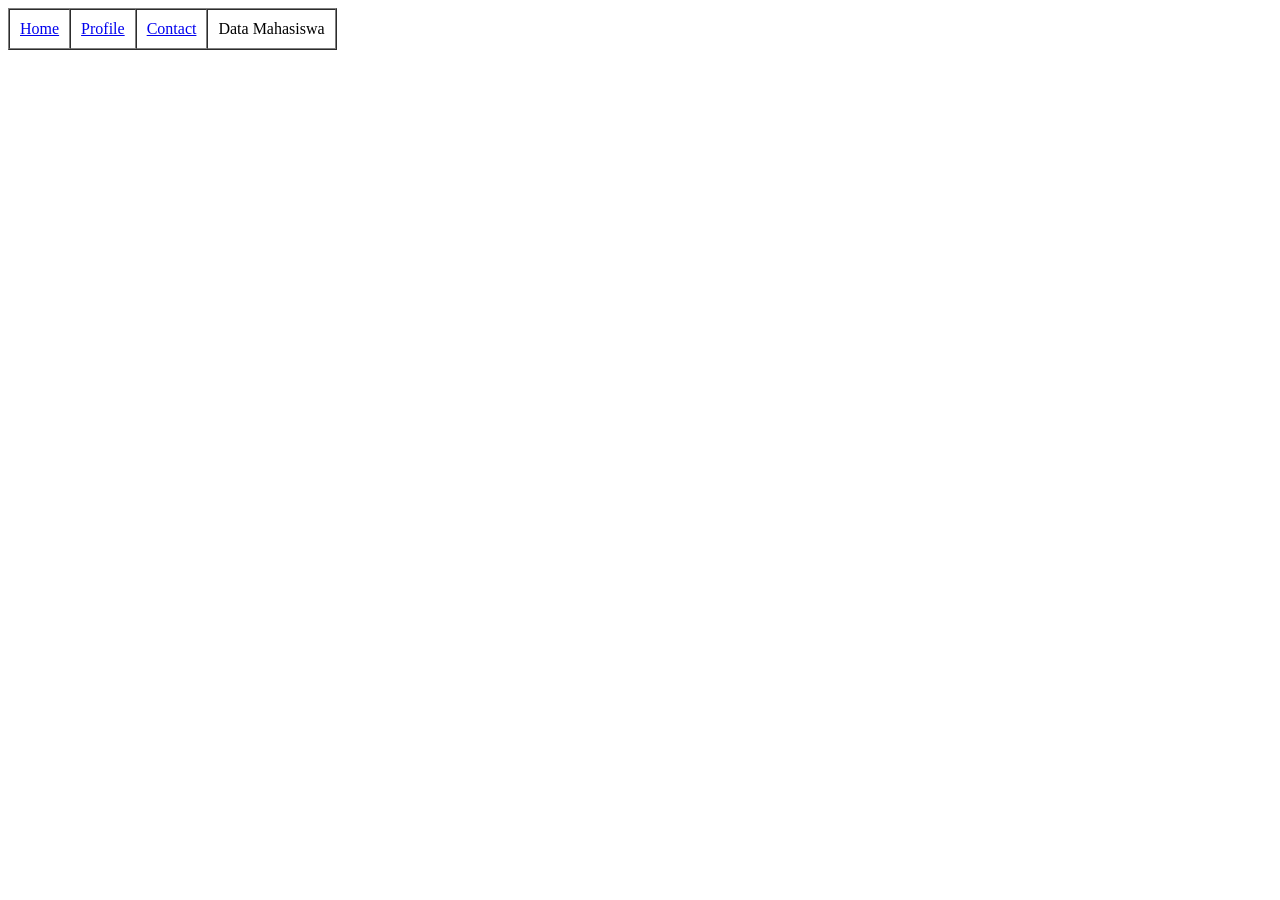
<file: contact.html>
<!DOCTYPE html>
<html lang="en">
<head>
    <meta charset="UTF-8">
    <meta name="viewport" content="width=device-width, initial-scale=1.0">
    <title>Contact</title>
</head>
<body>
    <table border="1" cellspacing = "0" cellpadding = "10px">
  <tr>
    <td><a href="index.html">Home</a></td>
    <td><a href="profile.html">Profile</a></td>
    <td><a href="contact.html">Contact</a></td>
    <td>Data Mahasiswa</td>
  </tr>
</table>
</body>
</html>
</file>
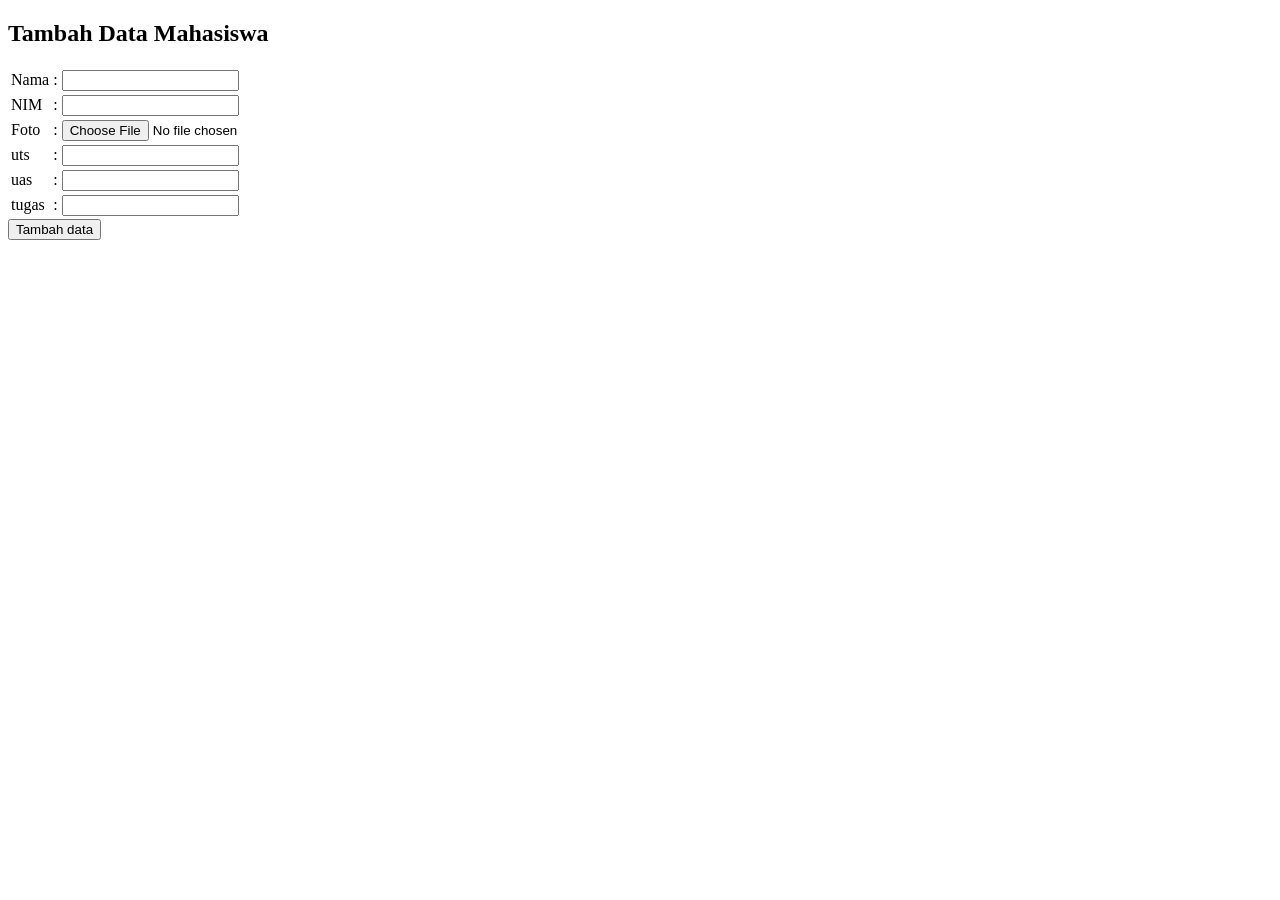
<file: inputdata.html>
<!DOCTYPE html>
<html lang="en">
<head>
    <meta charset="UTF-8">
    <meta name="viewport" content="width=device-width, initial-scale=1.0">
    <title>Input data mahasiswa</title>
</head>
<body>
    <h2>Tambah Data Mahasiswa</h2>
    <form action="mahasiswa.html" method="post">
    <table >
        <tr>
            <td><label for="nama">Nama</label></td>
            <td>:</td>
            <td><input type="text" name="nama" id="Foto"/></td>
        </tr>
        <tr>
            <td><label for="nim">NIM</label></td>
            <td>:</td>
            <td><input type="text" name="nim" id="nim"/></td>
        </tr>
        <tr>
            <td><label for="foto">Foto</label></td>
            <td>:</td>
            <td><input type="file" name="foto" id="foto"/></td>
        </tr>
        <tr>
            <td><label for="ust">uts</label></td>
            <td>:</td>
            <td><input type="number" name="uts" id="uts"/></td>
        </tr>
        <tr>
            <td><label for="uas">uas</label></td>
            <td>:</td>
            <td><input type="number" name="uas" id="uas"/></td>
        </tr>
        <tr>
            <td><label for="tugas">tugas</label></td>
            <td>:</td>
            <td><input type="number" name="tugas" id="tugas"/></td>
        </tr>
    </table>
    <button type="submit" name="submit" id="submit">Tambah data</button>
    </form>
</body>
</html>
</file>
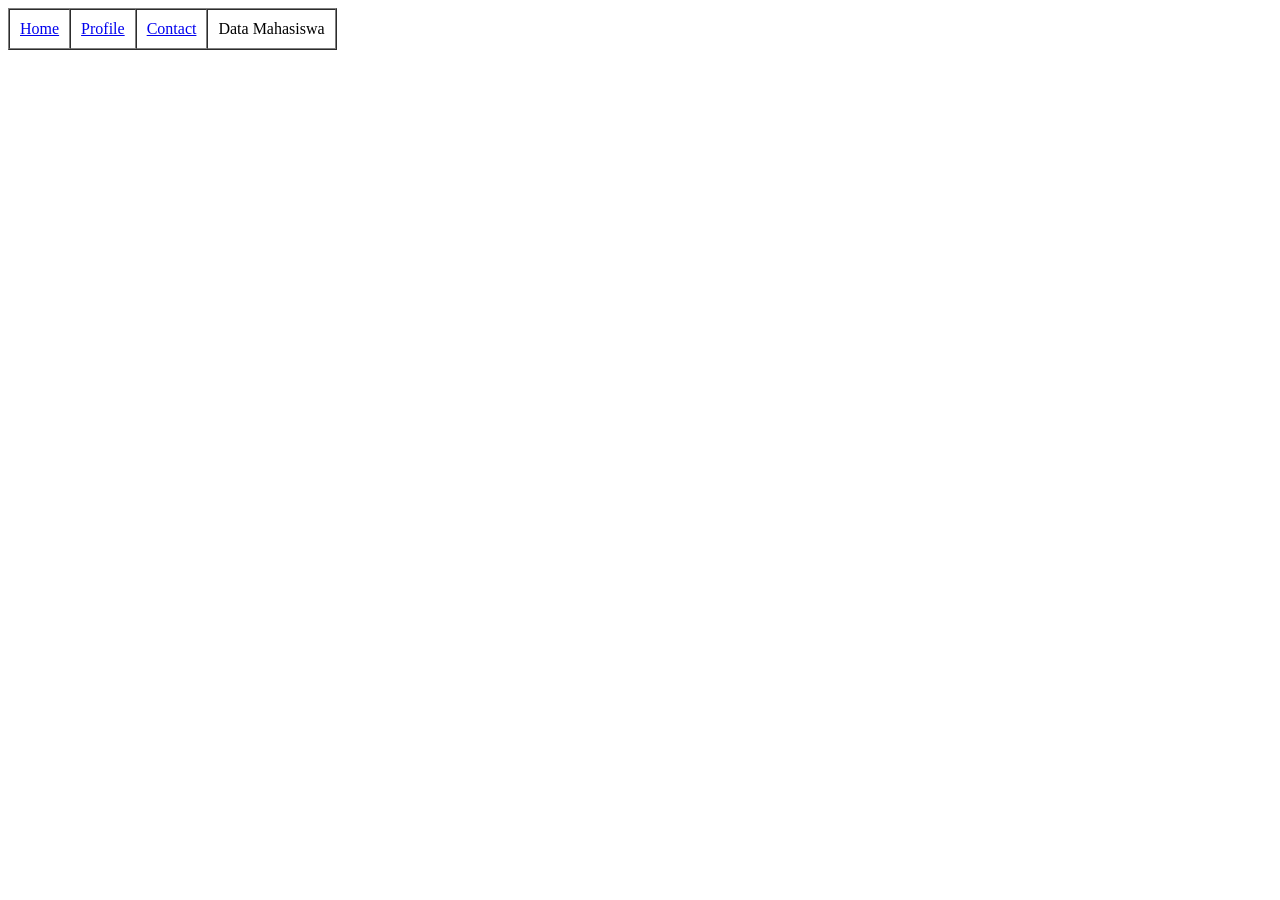
<file: profile.html>
<!DOCTYPE html>
<html lang="en">
<head>
    <meta charset="UTF-8">
    <meta name="viewport" content="width=device-width, initial-scale=1.0">
    <title>Profile</title>
</head>
<body>
    <table border="1" cellspacing = "0" cellpadding = "10px">
  <tr>
    <td><a href="index.html">Home</a></td>
    <td><a href="profile.html">Profile</a></td>
    <td><a href="contact.html">Contact</a></td>
    <td>Data Mahasiswa</td>
  </tr>
</table>    
</body>
</html>
</file>
